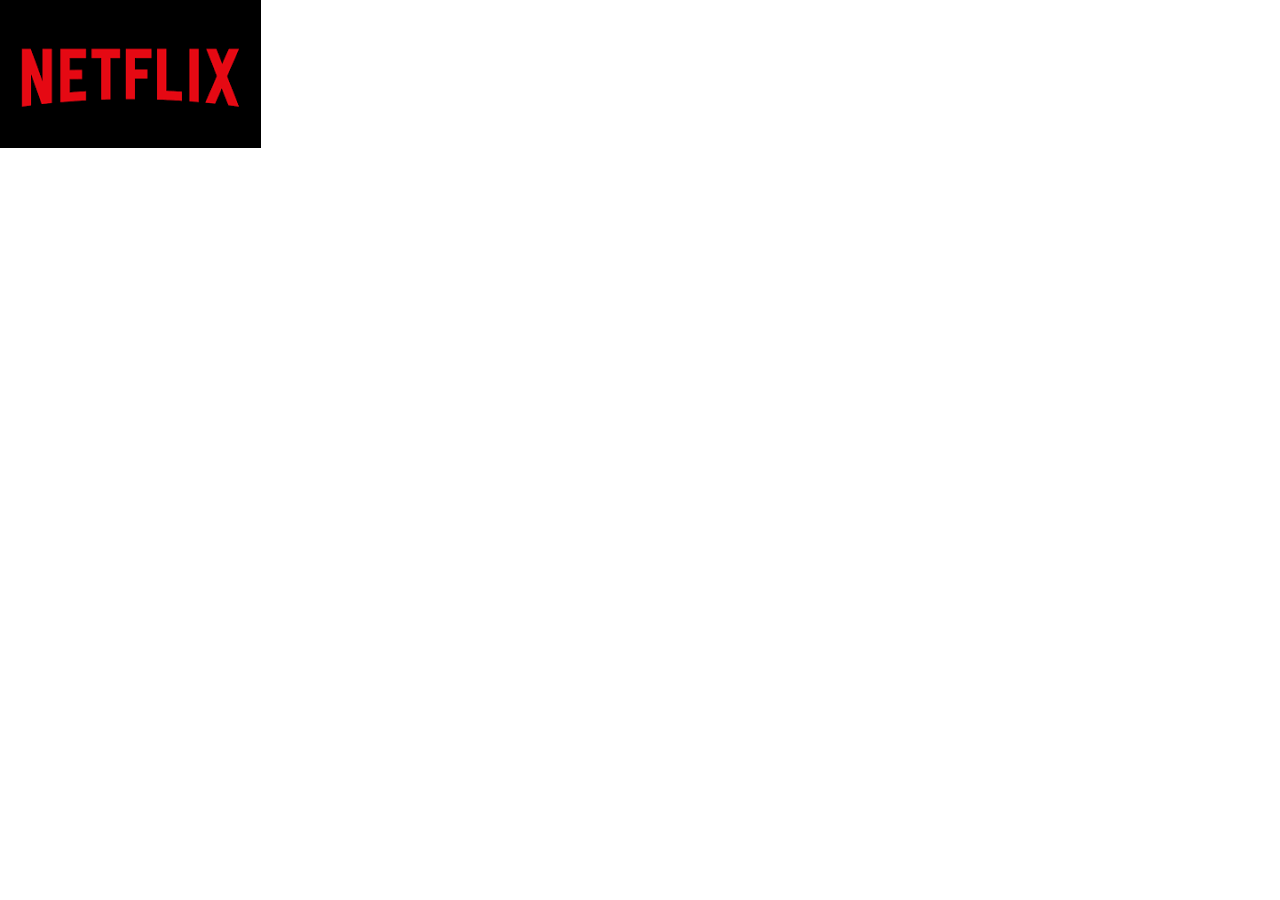
<file: clone/index.html>
<!DOCTYPE html>
<html lang="en">
<head>
    <meta charset="UTF-8">
    <meta name="viewport" content="width=device-width, initial-scale=1.0">
    <title>Netflix India - Watch TV Shows Online, Watch Movies Online</title>
    <link rel="stylesheet" href="./style.css">
</head>
<body>
   
    <div class="page1">
        <div> <img src="./netflix.net.png" alt=""></div>
    </div>
<html>
<body>
</file>
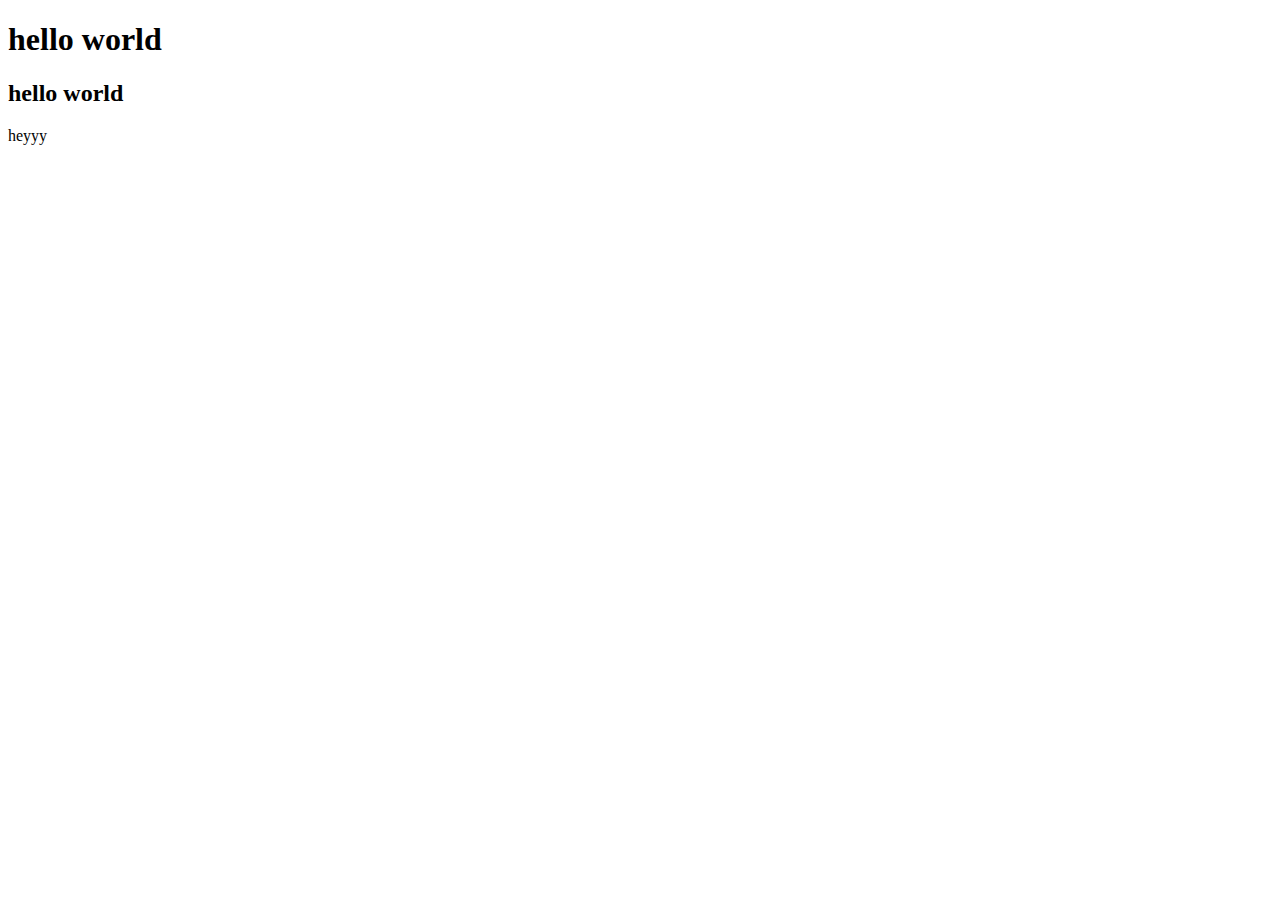
<file: clone/indix.html>
<!DOCTYPE html>
<html lang="en">
<head>
    <meta charset="UTF-8">
    <meta name="viewport" content="width=device-width, initial-scale=1.0">
    <title>Document</title>
</head>
<body>
  <h1>hello world </h1>
  <h2>hello world </h2>

    <script>
console.log ("hello world ")
document.write ("heyyy")
    </script>
    <script src="./index.js">  

    </script>
</body>
</html>
</file>
<file: clone/style.css>
*{
    margin: 0;
    padding: 0;
    box-sizing: border-box;
}

.page1{
    height: 100vh;
    background-image: url("https://assets.nflxext.com/ffe/siteui/vlv3/7c0e18aa-2c95-474d-802e-7f30e75dcca4/web/IN-en-20241014-TRIFECTA-perspective_e7121311-c11e-4809-a3e6-22abffa33569_large.jpg");
    background-size: cover;
    background-repeat: no-repeat;
}
/* .page2{
    height: 100vh;
    background-image: url(./netflix.net.png);
    background-size: cover;
    background-repeat: no-repeat;
} */
</file>
